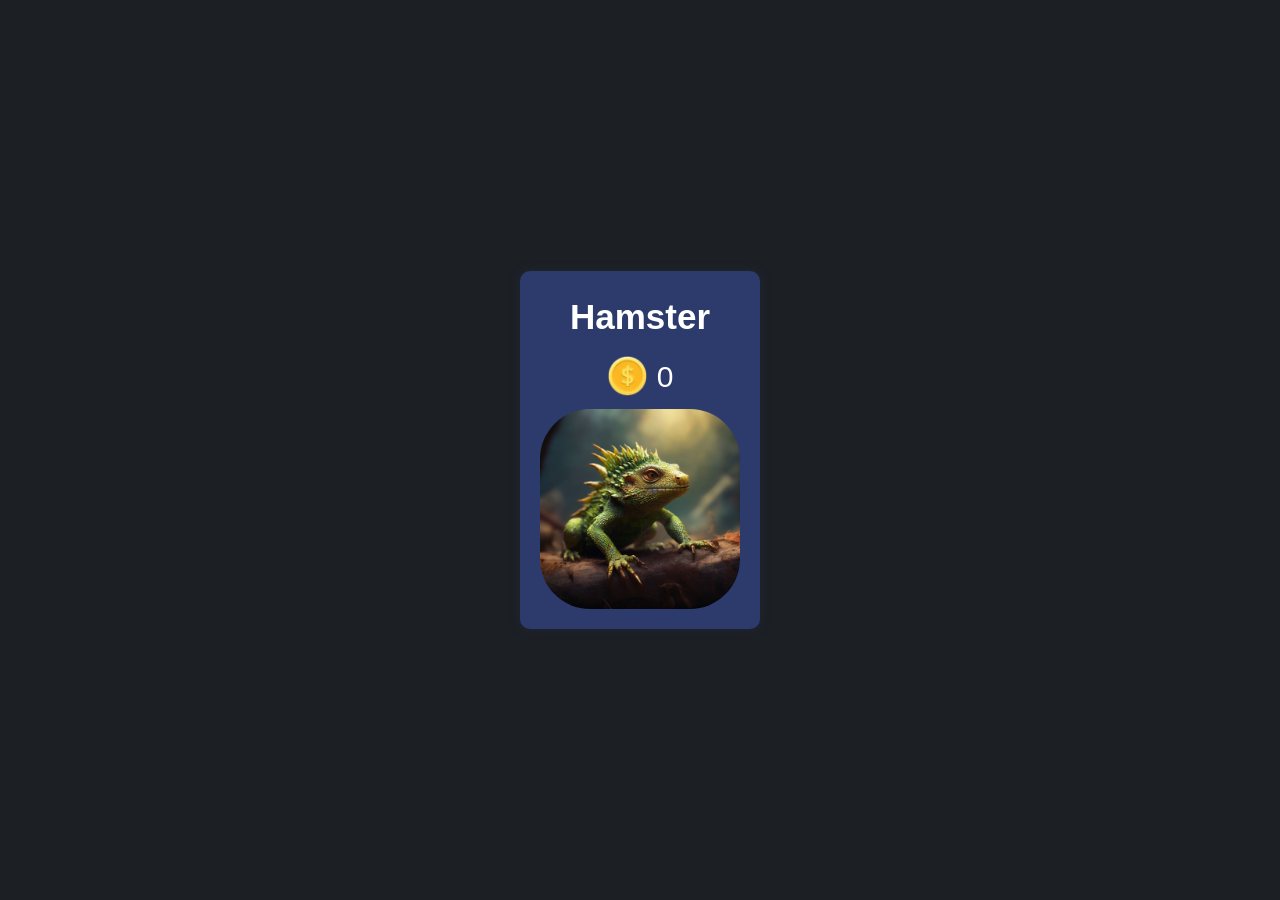
<file: index.html>
<!DOCTYPE html>
<html lang="en">
<head>
    <meta charset="UTF-8">
    <meta name="viewport" content="width=device-width, initial-scale=1.0">
    <title>Document</title>
    <link rel="stylesheet" href="css/css-normalize.css">
    <link rel="stylesheet" href="css/style.css">
</head>
<body>
    <div class="app">
        <h1 class="app__heading">Hamster</h1>
        <div class="app__row">
            <img class="app__img-coin" src="images/coin.png" alt="">
            <p class="app__count">0</p>
        </div>
        
        <div class="app__target">
            <img class="app__target-img" src="images/lvl1.jpg" alt="">
        </div>

        <div class="balloon-effect">+1</div>
    </div>
    <script src="script.js"></script>
</body>
</html>
</file>
<file: css/style.css>
.app {
  @import url("https://fonts.googleapis.com/css2?family=Roboto:ital,wght@0,100;0,300;0,400;0,500;0,700;0,900;1,100;1,300;1,400;1,500;1,700;1,900&display=swap");
  box-shadow: 0px 0px 8px 3px rgba(34, 60, 80, 0.2);
  border-radius: 10px;
  -webkit-user-select: none;
     -moz-user-select: none;
          user-select: none;
  display: flex;
  flex-direction: column;
  align-items: center;
  gap: 10px;
  padding: 20px;
  background-color: #2c3b6c;
  color: white;
  font-family: "Roboto", sans-serif;
}
.app__heading {
  font-size: 35px;
}
.app__count {
  font-size: 30px;
}
.app__row {
  display: flex;
  justify-content: center;
  align-items: center;
  gap: 10px;
}
.app__img-coin {
  width: 40px;
  pointer-events: none;
}
.app__target {
  width: 200px;
  border-radius: 50px;
  overflow: hidden;
  cursor: pointer;
}
.app__target:active {
  scale: 0.98;
}
.app__target-img {
  width: 100%;
  pointer-events: none;
}

.balloon-effect {
  display: none;
  color: rgb(255, 196, 0);
  font-size: 20px;
  font-weight: 700;
  animation: balloon 1s 1;
  position: absolute;
  -webkit-user-select: none;
     -moz-user-select: none;
          user-select: none;
}
@keyframes balloon {
  100% {
    transform: translateY(-50px);
    opacity: 0;
  }
}

body {
  display: flex;
  justify-content: center;
  align-items: center;
  min-height: 100vh;
  background-color: #1c1f24;
}/*# sourceMappingURL=style.css.map */
</file>
